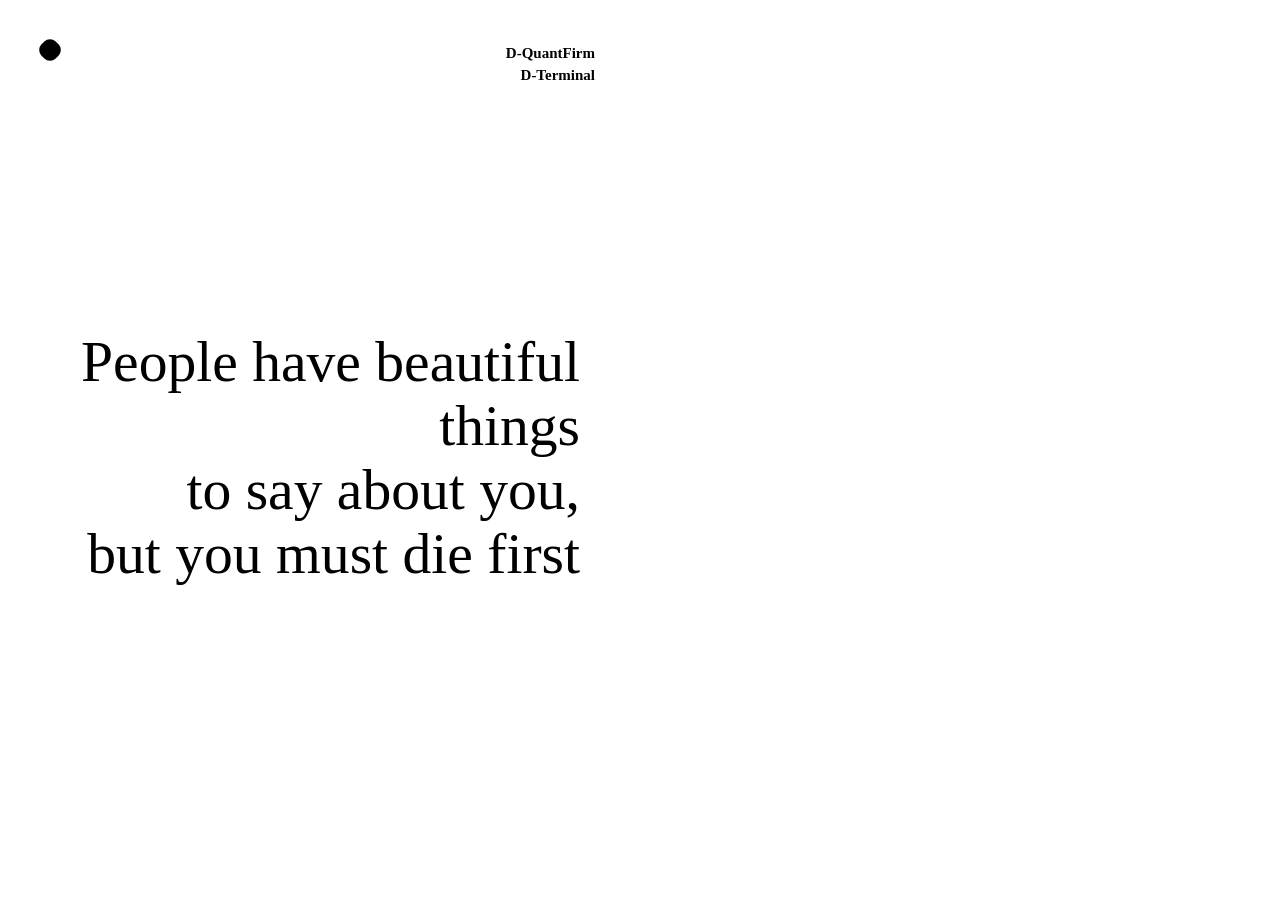
<file: index.html>
<!DOCTYPE html>
<html lang="en">

<head>
    <meta charset="UTF-8">
    <meta name="viewport" content="width=device-width, initial-scale=1.0">
    <title>Document</title>
    <link rel="stylesheet" href="style.css">
</head>

<body>

    <div id="main">

        <div id="left-top-left">
            <div id="sqare-1"></div>
        </div>

        <div id="left-top-right">
            <!-- <h4>Menu</h4> -->
            <!-- <h5>Home Page</h5> -->
            <h5><a href="https://dharmquant.dev/" target="_blank" rel="noopener noreferrer">D-QuantFirm</a></h5>
            <h5><a href="https://terminal.dharmquant.dev/" target="_blank" rel="noopener noreferrer">D-Terminal</a></h5>
            <!-- <h5>Portfolio</h5> -->
            <!-- <h5>Updates/Articles</h5> -->
            <!-- <h5>Contact</h5> -->
            <h6><img src="menu.png" alt="image"></h6>
        </div>

        <div id="left-center">
            <h2>People have beautiful things</h2>
            <h2>to say about you,</h2>
            <h2>but you must die first</h2>
        </div>

        <div id="left-bottom">
            <p>
            </p>
        </div>

        <div id="right">
            <video autoplay loop muted src="Vid.mp4"></video>
        </div>

    </div>

</body>

</html>
</file>
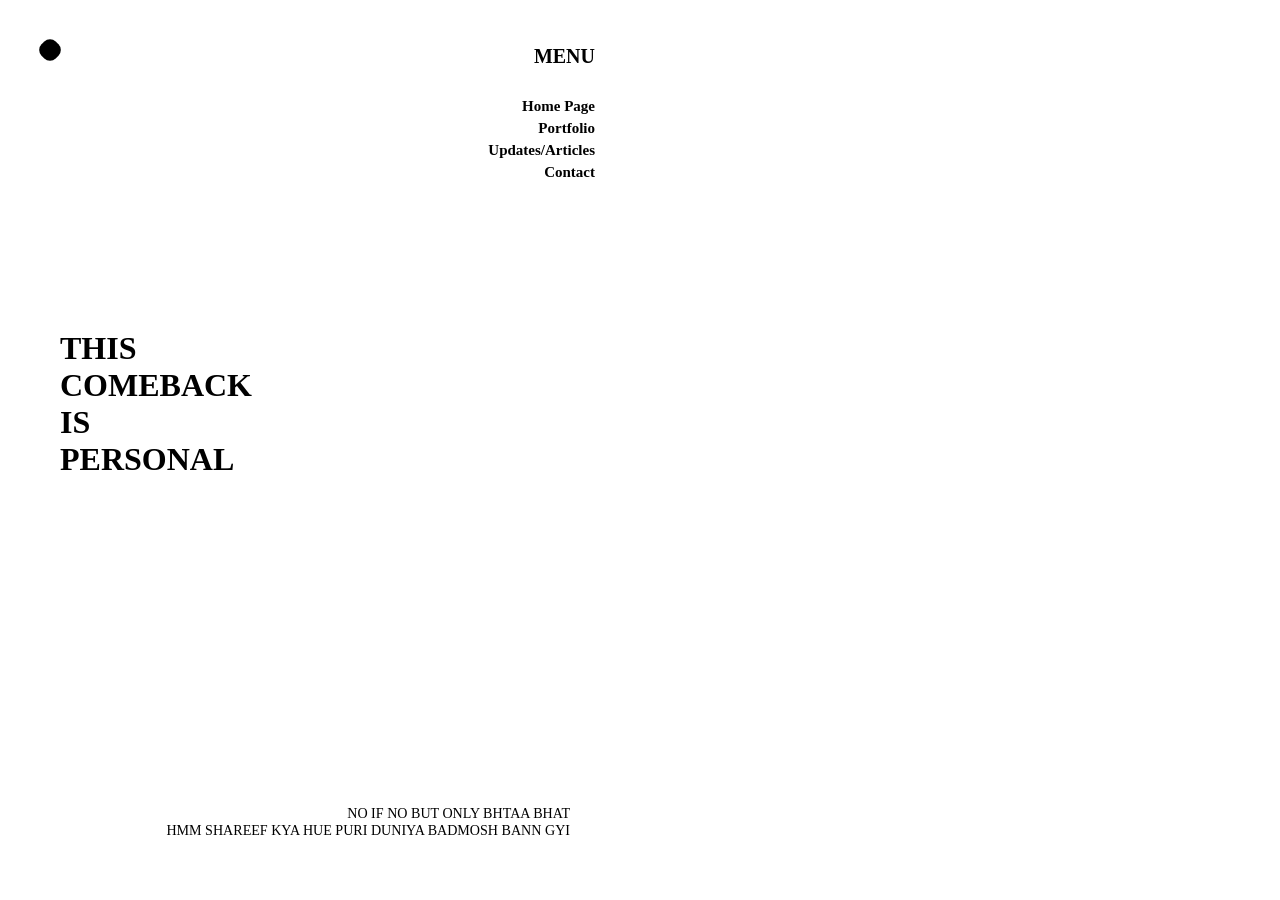
<file: v1_index.html>
<!DOCTYPE html>
<html lang="en">

<head>
    <meta charset="UTF-8">
    <meta name="viewport" content="width=device-width, initial-scale=1.0">
    <title>Document</title>
    <link rel="stylesheet" href="style.css">
</head>

<body>

    <div id="main">

        <div id="left-top-left">
            <div id="sqare-1"></div>
        </div>

        <div id="left-top-right">
            <h4>MENU</h4>
            <h5>Home Page</h5>
            <h5>Portfolio</h5>
            <h5>Updates/Articles</h5>
            <h5>Contact</h5>
            <h6><img src="menu.png" alt="image"></h6>
        </div>

        <div id="left-center">
            <h1>THIS</h1>
            <h1>COMEBACK</h1>
            <h1>IS</h1>
            <h1>PERSONAL</h1>
        </div>

        <div id="left-bottom">
            <p>NO IF NO BUT ONLY BHTAA BHAT <br>HMM SHAREEF KYA HUE PURI DUNIYA BADMOSH BANN GYI
            </p>
        </div>

        <div id="right">
            <video autoplay loop muted src="Vid.mp4"></video>
        </div>

    </div>

</body>

</html>
</file>
<file: style.css>
* {
    margin: 0%;
    padding: 0%;
    box-sizing: border-box;
}

html,
body {
    width: 100%;
    height: 100%;
}

#main {
    width: 100%;
    height: 100%;
    display: grid;
    grid-template-columns: 25% 25% 50%;
    grid-template-rows: 30% 55% 15%;
}

#left-top-left {
    /* background-color: rgb(107, 10, 10); */
    padding: 40px;
}

#sqare-1 {
    background-color: black;
    border-radius: 8px;
    height: 20px;
    width: 20px;
    rotate: 45deg;
}

#left-top-right {
    /* background-color: aqua; */
    /* justify-self: right; */
    padding: 40px;
    text-align: right;
}

#left-top-right h4 {
    font-family: Sansation;
    margin: 5px;
    margin-bottom: 30px;
    font-size: 20px;
}

#left-top-right h5 {
    font-family: San Francisco;
    margin: 5px;
    font-size: 15px;
}

#left-top-right h5 a {
    color: inherit;
    text-decoration: none;
}

#left-top-right h6 {
    display: none;
}


#left-center {
    /* background-color: rgb(154, 154, 236); */
    grid-column: 1 / 3;
    padding: 60px;
}

#left-center h2 {
    font-family: Sansation;
    font-size: 4.5vw;
    text-align: end;
    font-weight: 500;
    line-height: 5vw;
}

#left-bottom {
    /* background-color: rgb(2 52, 17, 17); */
    grid-column: 1/ 3;
}

#left-bottom p {
    font-family: Sansation;
    font-size: 1.1vw;
    margin: 40px 70px;
    text-align: end;
}

#right {
    /* background-color: rgb(81, 18, 182); */
    grid-column: 3;
    grid-row: 1 / 4;
    padding: 40px;
}

#right video {
    height: 100%;
    width: 100%;
    object-fit: cover;
    border-radius: 20px;
}


/* RESPONSIVENESS CODE  */

@media (max-width:600px) {

    #main {
        grid-template-columns: 50% 50%;
        grid-template-rows: 8% 30% 10%;
    }

    #left-top-left {
        padding: 30px;
    }

    #sqare-1 {
        border-radius: 3px;
        height: 12px;
        width: 12px;
    }

    #left-top-right {
        /* justify-self: right; */
        padding: 20px;
        text-align: right;
    }

    #left-top-right h6 {
        display: initial;
    }

    #left-top-right h4 {
        display: none;
    }

    #left-top-right h5 {
        display: none;
    }

    #left-center {
        padding: 30px;
    }

    #left-center h1 {
        font-size: 11vw;
        text-align: center;
        font-weight: 500;
        line-height: 10vw;
    }

    #left-bottom p {
        font-size: 2.5vw;
        margin: 25px 50px;
        text-align: center;
    }

    #right {
        /* background-color: cadetblue; */
        grid-column: 1 / 3;
        grid-row: 4 / 7;
        padding: 20px;
    }

    #right video {
        height: 45vh;
    }

}
</file>
